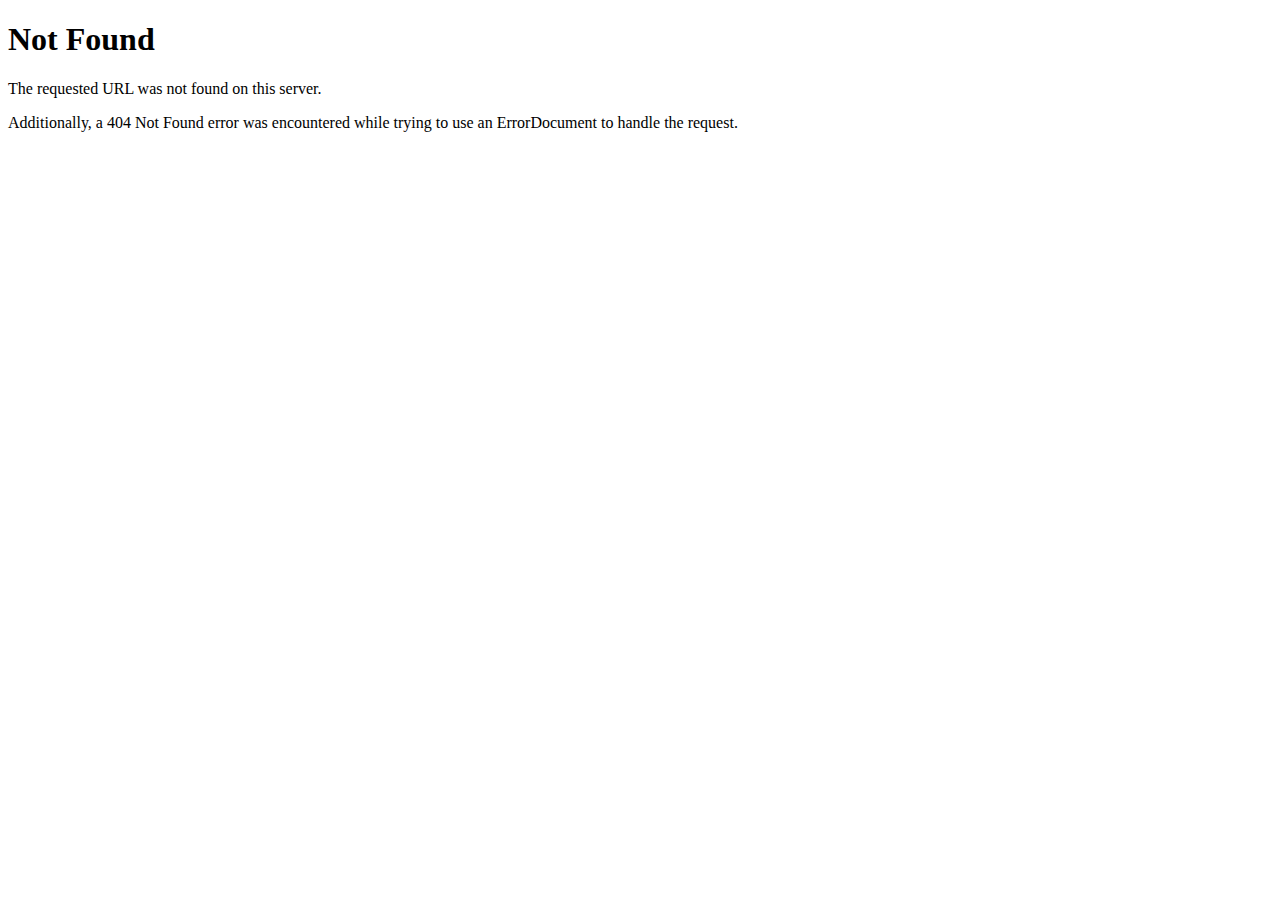
<file: schema.org/index.html>
<!DOCTYPE HTML PUBLIC "-//W3C//DTD HTML 4.01//EN" "http://www.w3.org/TR/html4/strict.dtd">
<html><head>
<title>404 Not Found</title>
</head><body>
<h1>Not Found</h1>
<p>The requested URL was not found on this server.</p>
<p>Additionally, a 404 Not Found
error was encountered while trying to use an ErrorDocument to handle the request.</p>
</body></html>
</file>
